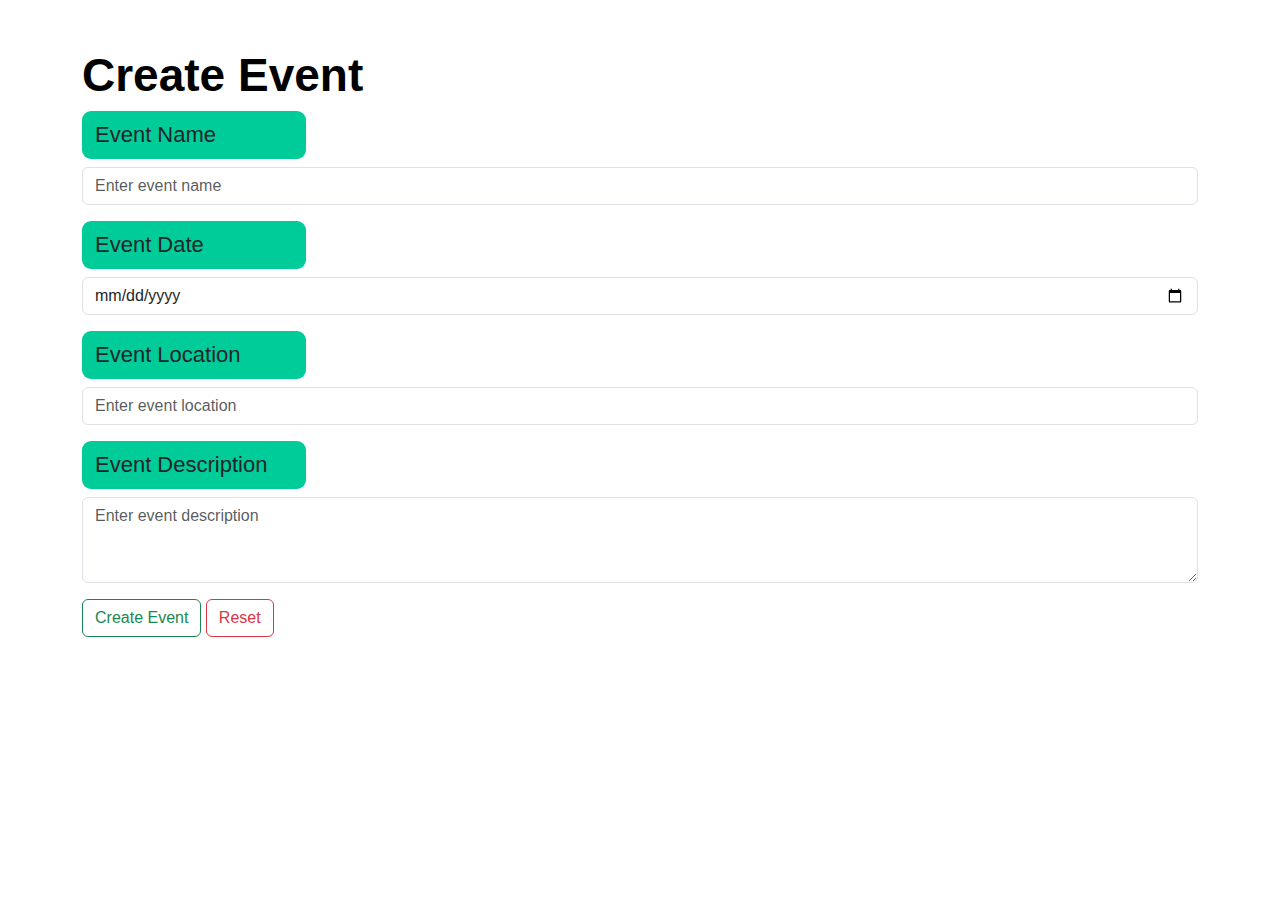
<file: create-event.html>
<!DOCTYPE html>
<html lang="en">
<head>
    <meta charset="UTF-8">
    <meta name="viewport" content="width=device-width, initial-scale=1.0">
    <title>Create Event</title>
    <!-- Add Bootstrap CSS link -->
    <link rel="stylesheet" href="https://stackpath.bootstrapcdn.com/bootstrap/4.3.1/css/bootstrap.min.css" integrity="sha384-ggOyR0iXCbMQv3Xipma34MD+dH/1fQ784/j6cY/iJTQUOhcWr7x9JvoRxT2MZw1T" crossorigin="anonymous">



        <!-- CSS FILES -->

    <link rel="preconnect" href="https://fonts.googleapis.com">
    <link rel="preconnect" href="https://fonts.gstatic.com" crossorigin>
    <link href="https://fonts.googleapis.com/css2?family=Lato:ital,wght@1,300&display=swap" rel="stylesheet">
    
        <link rel="stylesheet" href="css/bootstrap.min.css">
    
        <link rel="stylesheet" href="https://cdn.jsdelivr.net/npm/bootstrap@5.3.2/dist/css/bootstrap.min.css" />
    
        <link rel="stylesheet" href="css/bootstrap-icons.css">
    
        <link rel="stylesheet" href="css/owl.carousel.min.css">
    
        <link rel="stylesheet" href="css/owl.theme.default.min.css">
    
        <link href="css/style.css" rel="stylesheet">
    <style>


  @import url('https://fonts.googleapis.com/css2?family=Lato:ital,wght@1,300&display=swap');


        .names {
            border: transparent;
            border-radius:9px;
            background-color: #00CC99;
            height: 3rem;
            width: 14rem;
            padding-left: 13px;
            padding-top: 7px;
            font-size: 22px;
        }

        @media only screen and(max-width: 800px){
            .names {
                margin-top: 180px;
            }
        }
    </style>
</head>
<body>
    
    <div class="container mt-5">
        <h2>Create Event</h2>
        <form>
            <div class="form-group">
                <label for="eventName" class="names">Event Name</label>
                <input type="text" class="form-control" id="eventName" placeholder="Enter event name" required>
            </div>
            <div class="form-group">
                <label for="eventDate" class="names">Event Date</label>
                <input type="date" class="form-control" id="eventDate" required>
            </div>
            <div class="form-group">
                <label for="eventLocation" class="names">Event Location</label>
                <input type="text" class="form-control" id="eventLocation" placeholder="Enter event location" required>
            </div>
            <div class="form-group">
                <label for="eventDescription" class="names">Event Description</label>
                <textarea class="form-control" id="eventDescription" rows="3" placeholder="Enter event description" required></textarea>
            </div>
            <button type="submit" class="btn btn-outline-success">Create Event</button>
            <button type="reset" class="btn btn-outline-danger">Reset</button>
        </form>
    </div>
<!-- Add Bootstrap JS and Popper.js scripts -->
<script src="https://code.jquery.com/jquery-3.3.1.slim.min.js" integrity="sha384-q8i/X+965DzO0rT7abK41JStQIAqVgRVzpbzo5smXKp4YfRvH+8abtTE1Pi6jizo" crossorigin="anonymous"></script>
<script src="https://cdn.jsdelivr.net/npm/popper.js@1.14.7/dist/umd/popper.min.js" integrity="sha384-Uo2eT0CpHqdSJQ6hJty5KVphtPhzWj9WO1clHTMGa3JDZwrnQq4sF86dIHNDz0W1" crossorigin="anonymous"></script>
<script src="https://stackpath.bootstrapcdn.com/bootstrap/4.3.1/js/bootstrap.min.js" integrity="sha384-JZR6Spejh4U02d8jOt6vLEHfe/JQGiRRSQQxSfFWpi1MquVdAyjUar5+76PVCmYl" crossorigin="anonymous"></script>

</body>
</html>
</file>
<file: css/style.css>
:root {
  --white-color:                  #ffffff;
  --primary-color:                #00CC99;
  --secondary-color:              #00CC99;
  --section-bg-color:             #f0f8ff;
  --custom-btn-bg-color:          #00CC99;
  --custom-btn-bg-hover-color:    #00CC99;
  --dark-color:                   #000000;
  --p-color:                      #717275;
  --border-color:                 #7fffd4;
  --link-hover-color:             #00CC99;

  --body-font-family:             'Montserrat', sans-serif;
  --title-font-family:            'Sono', sans-serif;

  --h1-font-size:                 58px;
  --h2-font-size:                 46px;
  --h3-font-size:                 32px;
  --h4-font-size:                 28px;
  --h5-font-size:                 24px;
  --h6-font-size:                 22px;
  --p-font-size:                  16px;
  --menu-font-size:               14px;

  --border-radius-large:          100px;
  --border-radius-medium:         20px;
  --border-radius-small:          10px;

  --font-weight-light:            300;
  --font-weight-normal:           400;
  --font-weight-medium:           500;
  --font-weight-semibold:         600;
  --font-weight-bold:             700;
}

body {
  background-color: var(--white-color);
  font-family: var(--body-font-family); 
}




h2,
h3,
h4,
h5,
h6 {
  color: var(--dark-color);
}

h1,
h2,
h3,
h4,
h5,
h6 {
  font-family: var(--title-font-family); 
  font-weight: var(--font-weight-semibold);
}

h1 {
  font-size: var(--h1-font-size);
  font-weight: var(--font-weight-bold);
}

h2 {
  font-size: var(--h2-font-size);
  font-weight: var(--font-weight-bold);
}

h3 {
  font-size: var(--h3-font-size);
}

h4 {
  font-size: var(--h4-font-size);
}

h5 {
  font-size: var(--h5-font-size);
}

h6 {
  font-size: var(--h6-font-size);
}

p {
  color: var(--p-color);
  font-size: var(--p-font-size);
  font-weight: var(--font-weight-light);
}

ul li {
  color: var(--p-color);
  font-size: var(--p-font-size);
  font-weight: var(--font-weight-light);
}

a, 
button {
  touch-action: manipulation;
  transition: all 0.3s;
}

a {
  display: inline-block;
  color: var(--primary-color);
  text-decoration: none;
}

a:hover {
  color: var(--link-hover-color);
}

b,
strong {
  font-weight: var(--font-weight-bold);
}

::selection {
  background-color: var(--primary-color);
  color: var(--white-color);
}

.section-title-wrap {
  position: relative;
}

.section-title-wrap::after {
  content: "";
  background: var(--section-bg-color);
  width: 100%;
  height: 2px;
  position: absolute;
  top: 50%;
  left: 50%;
  transform: translate(-50%, -50%);
  pointer-events: none;
}

.section-title {
  background: var(--section-bg-color);
  border-radius: var(--border-radius-large);
  display: inline-block;
  position: relative;
  z-index: 2;
  margin-bottom: 0;
  padding: 10px 25px;
}

.section-padding {
  padding-top: 100px;
  padding-bottom: 100px;
}

main {
  position: relative;
  z-index: 1;
}

.section-bg {
  background-color: var(--section-bg-color);
}

.section-overlay {
  background-color: var(--primary-color);
  position: absolute;
  top: 0;
  left: 0;
  pointer-events: none;
  width: 100%;
  height: 100%;
  opacity: 0.85;
}

.section-overlay + .container {
  position: relative;
}


.custom-icon {
  color: var(--primary-color);
}


.custom-btn {
  background: var(--custom-btn-bg-color);
  border: 2px solid transparent;
  border-radius: var(--border-radius-large);
  color: var(--white-color);
  font-family: var(--title-font-family);
  font-size: var(--p-font-size);
  font-weight: var(--font-weight-semibold);
  line-height: normal;
  transition: all 0.3s;
  padding: 10px 20px;
}

.custom-btn:hover {
  background: var(--custom-btn-bg-hover-color);
  color: var(--white-color);
}

.custom-border-btn {
  background: transparent;
  border: 2px solid var(--custom-btn-bg-color);
  color: var(--custom-btn-bg-color);
}

.custom-border-btn:hover {
  background: var(--custom-btn-bg-color);
  border-color: transparent;
  color: var(--primary-color);
}

.custom-btn-bg-white {
  border-color: var(--white-color);
  color: var(--white-color);
}



.site-header {
  background-image: url('../images/templatemo-wave-header.jpg'), linear-gradient( #FFFFFF);;
  background-repeat: no-repeat;
  background-size: cover;
  background-position: center;
  min-height: 480px;
  position: relative;
}

.site-header h2 {
  color: var(--white-color);
}

.navbar {
  background-color: transparent;
  position: absolute;
  top: 0;
  right: 0;
  left: 0;
  z-index: 9;
  padding-top: 20px;
  padding-bottom: 20px;
}

.navbar .navbar-brand,
.navbar .navbar-brand:hover {
  color: var(--white-color);
}

.navbar .logo-image {
  width: 100px;
}

.logo-image {
  width: 120px;
  height: auto;
}

.navbar-brand,
.navbar-brand:hover {
  font-size: var(--h3-font-size);
  font-weight: var(--font-weight-bold);
  display: inline-block;
}

.navbar-brand span {
  font-family: var(--title-font-family);
}

.navbar-nav .nav-link {
  display: inline-block;
  color: var(--section-bg-color);
  font-family: var(--title-font-family); 
  font-size: var(--menu-font-size);
  font-weight: var(--font-weight-medium);
  text-transform: uppercase;
  letter-spacing: 0.5px;
  position: relative;
  padding-top: 15px;
  padding-bottom: 15px;
}

.navbar-expand-lg .navbar-nav .nav-link {
  padding-right: 18px;
  padding-left: 18px;
}

.navbar-nav .nav-link.active, 
.navbar-nav .nav-link:hover {
  color: var(--secondary-color);
}

.navbar .dropdown-menu {
  background: var(--white-color);
  box-shadow: 0 1rem 3rem rgba(0,0,0,.175);
  border: 0;
  display: inherit;
  opacity: 0;
  min-width: 9rem;
  margin-top: 20px;
  padding: 13px 0 10px 0;
  transition: all 0.3s;
  pointer-events: none;
}

.navbar .dropdown-menu::before {
  content: "";
  width: 0;
  height: 0;
  border-left: 20px solid transparent;
  border-right: 20px solid transparent;
  border-bottom: 15px solid var(--white-color);
  position: absolute;
  top: -10px;
  left: 10px;
}

.navbar .dropdown-item {
  display: inline-block;
  color: var(--p-bg-color);
  font-family: var(--title-font-family); 
  font-size: var(--menu-font-size);
  font-weight: var(--font-weight-medium);
  text-transform: uppercase;
  letter-spacing: 0.5px;
  position: relative;
}

.navbar .dropdown-item.active, 
.navbar .dropdown-item:active,
.navbar .dropdown-item:focus, 
.navbar .dropdown-item:hover {
  background: transparent;
  color: var(--secondary-color);
}

.navbar .dropdown-toggle::after {
  content: "\f282";
  display: inline-block;
  font-family: bootstrap-icons !important;
  font-size: var(--menu-font-size);
  font-style: normal;
  font-weight: normal !important;
  font-variant: normal;
  text-transform: none;
  line-height: 1;
  vertical-align: -.125em;
  -webkit-font-smoothing: antialiased;
  -moz-osx-font-smoothing: grayscale;
  position: relative;
  left: 2px;
  border: 0;
}

@media screen and (min-width: 992px) {
  .navbar .dropdown:hover .dropdown-menu {
    opacity: 1;
    margin-top: 0;
    pointer-events: auto;
  }
}

.navbar .custom-border-btn {
  border-color: var(--white-color);
  color: var(--white-color);
}

.navbar .custom-border-btn:hover {
  background: var(--white-color);
  color: var(--secondary-color);
}

.navbar-toggler {
  border: 0;
  padding: 0;
  cursor: pointer;
  margin: 0;
  width: 30px;
  height: 35px;
  outline: none;
}

.navbar-toggler:focus {
  outline: none;
  box-shadow: none;
}

.navbar-toggler[aria-expanded="true"] .navbar-toggler-icon {
  background: transparent;
}

.navbar-toggler[aria-expanded="true"] .navbar-toggler-icon:before,
.navbar-toggler[aria-expanded="true"] .navbar-toggler-icon:after {
  transition: top 300ms 50ms ease, -webkit-transform 300ms 350ms ease;
  transition: top 300ms 50ms ease, transform 300ms 350ms ease;
  transition: top 300ms 50ms ease, transform 300ms 350ms ease, -webkit-transform 300ms 350ms ease;
  top: 0;
}

.navbar-toggler[aria-expanded="true"] .navbar-toggler-icon:before {
  transform: rotate(45deg);
}

.navbar-toggler[aria-expanded="true"] .navbar-toggler-icon:after {
  transform: rotate(-45deg);
}

.navbar-toggler .navbar-toggler-icon {
  background: var(--white-color);
  transition: background 10ms 300ms ease;
  display: block;
  width: 30px;
  height: 2px;
  position: relative;
}

.navbar-toggler .navbar-toggler-icon:before,
.navbar-toggler .navbar-toggler-icon:after {
  transition: top 300ms 350ms ease, -webkit-transform 300ms 50ms ease;
  transition: top 300ms 350ms ease, transform 300ms 50ms ease;
  transition: top 300ms 350ms ease, transform 300ms 50ms ease, -webkit-transform 300ms 50ms ease;
  position: absolute;
  right: 0;
  left: 0;
  background: var(--white-color);
  width: 30px;
  height: 2px;
  content: '';
}

.navbar-toggler .navbar-toggler-icon::before {
  top: -8px;
}

.navbar-toggler .navbar-toggler-icon::after {
  top: 8px;
}



.hero-section {
  background-image: url('../images/'), linear-gradient( #FFFFFF);
  background-repeat: no-repeat;
  background-size: 108% 76%;
  background-position: top;
  padding-top: 200px;
}

.owl-carousel {
  text-align: center;
}

.owl-carousel-image {
  display: block;
}

.owl-carousel .owl-item .owl-carousel-verified-image {
  display: inline-block;
  width: 30px;
  height: auto;
  position: relative;
  right: 5px;
}

.verified-image {
  display: inline-block;
  width: 20px;
  height: auto;
}

.owl-carousel .owl-item {
  opacity: 0.35;
}

.owl-carousel .owl-item.active.center {
  opacity: 1;
}

.owl-carousel-info-wrap {
  border-radius: var(--border-radius-medium);
  position: relative;
  overflow: hidden;
  text-align: left;
}

.owl-carousel-info {
  background-color: var(--section-bg-color);
  box-shadow: 0 1rem 3rem rgba(0,0,0,.175);
  position: absolute;
  bottom: 0;
  right: 0;
  left: 0;
  padding: 30px;
}

.badge {
  background-color: var(--custom-btn-bg-color);
  font-family: var(--title-font-family);
  border-radius: var(--border-radius-large);
  color: var(--white-color);
  padding-bottom: 5px;
}

.owl-carousel-info-wrap .social-share,
.team-thumb .social-share {
  position: absolute;
  right: 0;
  bottom: 0;
}

.owl-carousel-info-wrap .social-icon,
.team-thumb .social-icon {
  opacity: 0;
  transition: all 0.3s ease;
  transform: translateX(0);
  padding-right: 20px;
  padding-left: 20px;
}

.owl-carousel .owl-item.active.center .owl-carousel-info-wrap:hover .social-icon,
.team-thumb:hover .social-icon {
  transform: translateY(-100%);
  opacity: 1;
}

.owl-carousel-info-wrap .social-icon-item,
.owl-carousel-info-wrap .social-icon-link,
.team-thumb .social-icon-item,
.team-thumb .social-icon-link {
  display: block;
  margin-bottom: 10px;
  margin-left: auto;
}

.owl-carousel-info-wrap .social-icon-link {
  margin-top: 5px;
  margin-bottom: 5px;
}

.owl-carousel .owl-dots {
  background-color: var(--white-color);
  box-shadow: 0 1rem 3rem rgba(0,0,0,.175);
  border-radius: var(--border-radius-large);
  display: inline-block;
  margin: auto;
  margin-top: 40px;
  padding: 15px 25px;
  padding-bottom: 7px;
}

.owl-theme .owl-nav.disabled+.owl-dots {
  margin-top: 40px;
}

.owl-theme .owl-dots .owl-dot.active span, 
.owl-theme .owl-dots .owl-dot:hover span {
  background: var(--secondary-color);
}


/*---------------------------------------
  CUSTOM BLOCK              
-----------------------------------------*/
.custom-block {
  border: 2px solid var(--primary-color);
  border-radius: var(--border-radius-medium);
  position: relative;
  overflow: hidden;
  padding: 30px;
  transition: all 0.3s ease;
}

.custom-block:hover {
  background: var(--white-color);
  box-shadow: 0 1rem 3rem rgba(0,0,0,.175);
  border-color: transparent;
  transform: translateY(-3px);
}

.custom-block-info {
  display: block;
  padding: 10px 20px;
  padding-bottom: 0;
}

.custom-block-inter rvewrap {
  position: relative;
  display: block;
  height: 100%;
}

.custom-block-image-wrap > a {
  display: block;
}

.custom-block-image {
  border-radius: var(--border-radius-medium);
  display: block;
  width: 112px;
  height: 112px;
  object-fit: cover;
}

.custom-block-image-detail-page .custom-block-image {
  width: 100%;
  height: 212px;
}

.custom-block .custom-block-icon {
  position: absolute;
  top: 50%;
  left: 50%;
  transform: translate(-50%, -50%);
}

.custom-block-icon-wrap {
  border-radius: var(--border-radius-medium);
  position: relative;
  overflow: hidden;
}

.custom-block-icon-wrap .section-overlay {
  opacity: 0.25;
}

.custom-block-btn-group {
  position: absolute;
  bottom: 0;
  right: 0;
  left: 0;
  margin: 20px;
}

.custom-block-btn-group .custom-block-icon {
  position: relative;
  top: 0;
  left: 0;
  transform: none;
}

.custom-block-icon {
  background: var(--primary-color);
  border-radius: var(--border-radius-medium);
  font-size: var(--p-font-size);
  color: var(--white-color);
  text-align: center;
  width: 32.5px;
  height: 32.5px;
  line-height: 32.5px;
  transition: all 0.3s;
}

.custom-block-icon:hover {
  background: var(--secondary-color);
  color: var(--white-color);
}

.custom-block .custom-btn {
  font-size: var(--menu-font-size);
  padding: 7px 15px;
}

.custom-block .custom-block-info + div .badge {
  background-color: var(--dark-color);
  color: var(--white-color);
  border-radius: 50px !important;
  font-size: var(--menu-font-size);
  display: flex;
  justify-content: center;
  text-align: center;
  width: 40px;
  height: 40px;
  line-height: 30px;
  margin-top: 5px;
  margin-bottom: 5px;
}

.custom-block .custom-block-info + div .badge:hover {
  background-color: var(--secondary-color);
}

.custom-block-full {
  background-color: var(--section-bg-color);
  border-color: transparent;
}

.custom-block-full:hover {
  border-color: var(--primary-color);
}

.custom-block-full .custom-block-info {
  padding: 20px;
  padding-bottom: 0;
}

.custom-block-full .custom-block-image {
  width: 100%;
  height: 210px;
}

.custom-block-full .social-share {
  position: absolute;
  top: 0;
  right: 0;
  margin: 50px;
}

.custom-block-top small {
  color: var(--p-color);
  font-family: var(--title-font-family);
}

.custom-block-top .badge {
  background-color: var(--secondary-color);
  color: var(--white-color);
  display: inline-block;
  vertical-align: middle;
  height: 26.64px;
  line-height: 20px;
}

.custom-block-bottom a:hover span {
  color: var(--primary-color);
}

.custom-block-bottom a span {
  font-family: var(--title-font-family);
  color: var(--p-color);
  text-transform: uppercase;
  margin-left: 3px;
}

.custom-block-overlay {
  border-color: transparent;
  padding: 0;
}

.custom-block-overlay .custom-block-image {
  margin: auto;
  width: 100%;
  height: 210px;
  transition: all 0.3s;
}

.custom-block-overlay:hover .custom-block-image {
  padding: 15px;
  padding-bottom: 0;
}

.custom-block-overlay-info {
  padding: 15px 20px 20px 20px;
}


/*---------------------------------------
  PROIFLE BLOCK               
-----------------------------------------*/
.profile-block {
  margin-top: 10px;
}

.profile-block-image {
  border-radius: var(--border-radius-large);
  width: 50px;
  height: 50px;
  object-fit: cover;
  margin-right: 10px;
}

.profile-block p strong {
  display: block;
  font-family: var(--title-font-family);
}

.profile-detail-block {
  border: 1px solid #dee2e6;
  border-radius: var(--border-radius-large);
  padding: 25px 35px;
}

.profile-detail-block p {
  margin-bottom: 0;
}


/*---------------------------------------
  ABOUT & TEAM SECTION               
-----------------------------------------*/
.about-image {
  border-radius: var(--border-radius-medium);
  display: block;
}

.team-thumb {
  border-radius: var(--border-radius-medium);
  position: relative;
  overflow: hidden;
}

.team-info {
  background-color: var(--white-color);
  position: absolute;
  bottom: 0;
  right: 0;
  left: 0;
  padding: 30px;
}


/*---------------------------------------
  PAGINATION               
-----------------------------------------*/
.pagination {
  border: 1px solid #dee2e6;
  border-radius: var(--border-radius-large);
  padding: 20px;
}

.page-link {
  border: 0;
  border-radius: var(--border-radius-small);
  color: var(--p-color);
  font-family: var(--title-font-family);
  margin: 0 5px;
  padding: 10px 20px;
}

.page-link:hover,
.page-item:first-child .page-link:hover,
.page-item:last-child .page-link:hover {
  background-color: var(--secondary-color);
  color: var(--white-color);
}

.page-item:first-child .page-link {
  margin-right: 10px;
}

.active>.page-link, .page-link.active {
  background-color: var(--secondary-color);
  border-color: var(--secondary-color);
}


/*---------------------------------------
  CONTACT               
-----------------------------------------*/
.contact-info p strong {
  font-family: var(--title-font-family);
  min-width: 90px;
}

.contact-info p a {
  color: var(--p-color);
  border-bottom: 1px solid;
  padding-bottom: 3px;
}

.contact-info p a:hover {
  color: var(--secondary-color);
}

.google-map {
  border-radius: var(--border-radius-medium);
}

.contact-form .form-floating>textarea {
  border-radius: var(--border-radius-medium);
  height: 150px;
}


/*---------------------------------------
  SUBSCRIBE FORM               
-----------------------------------------*/
.subscribe-form-wrap {
  border: 1px solid var(--white-color);
  border-radius: var(--border-radius-small);
  width: 80%;
  position: relative;
  top: 12px;
  padding: 35px;
}

.subscribe-form-wrap h6 {
  background: var(--white-color);
  border-radius: var(--border-radius-medium);
  color: var(--primary-color);
  text-align: center;
  position: relative;
  bottom: 55px;
  margin-bottom: -25px;
  padding: 8px;
}

.subscribe-form #subscribe-email {
  border: 0;
  border-radius: 10px 10px 0 0;
  margin-bottom: 0;
}

.subscribe-form #submit {
  border-radius: 0 0 10px 10px;
}


/*---------------------------------------
  CUSTOM FORM               
-----------------------------------------*/
.custom-form .form-control {
  border-radius: var(--border-radius-small);
  color: var(--p-color);
  font-family: var(--title-font-family);
  font-size: var(--p-font-size);
  margin-bottom: 24px;
  padding-top: 10px;
  padding-bottom: 10px;
  padding-left: 20px;
  outline: none;
}

.form-floating>label {
  padding-left: 20px;
}

.custom-form button[type="submit"] {
  background: var(--custom-btn-bg-color);
  border: none;
  border-radius: var(--border-radius-large);
  color: var(--white-color);
  font-family: var(--title-font-family);
  font-size: var(--p-font-size);
  font-weight: var(--font-weight-semibold);
  transition: all 0.3s;
  margin-bottom: 0;
}

.custom-form button[type="submit"]:hover,
.custom-form button[type="submit"]:focus {
  background: var(--custom-btn-bg-hover-color);
  border-color: transparent;
}


/*---------------------------------------
  SEARCH FORM               
-----------------------------------------*/
.search-form .form-control {
  border: 0;
  margin-bottom: 0;
}

.search-form button[type="submit"] {
  background: var(--secondary-color);
  border-color: var(--secondary-color);
  max-width: 50px;
  height: 100%;
  padding-left: 15px;
}

.search-form button[type="submit"]:hover {
  background: var(--primary-color);
}


/*---------------------------------------
  SITE FOOTER              
-----------------------------------------*/
.site-footer {
  background-image: url('../images/templatemo-wave-footer.jpg'), linear-gradient(#FFFFFF, #348CD2);
  background-repeat: no-repeat;
  background-size: cover;
  background-position: center;
  margin-top: -80px;
  padding-top: 100px;
  padding-bottom: 150px;
}

.site-footer > .container {
  position: relative;
  top: 50px;
  padding-top: 100px;
}

.site-footer-title,
.site-footer p {
  color: var(--white-color);
}

.site-footer p strong {
  font-family: var(--title-font-family);
}

.site-footer p a {
  color: var(--white-color);
  border-bottom: 1px solid;
  padding-bottom: 3px;
}

.site-footer p a:hover {
  color: var(--secondary-color);
}

.site-footer-thumb a img {
  display: block;
  width: 120px;
  min-width: 120px;
  height: auto;
}

.site-footer-links {
  margin-bottom: 0;
  padding-left: 0;
}

.site-footer-link-item {
  display: inline-block;
  list-style: none;
  margin-right: 10px;
  margin-left: 10px;
}

.site-footer-link {
  color: var(--white-color);
  font-size: var(--p-font-size);
  line-height: inherit;
}


/*---------------------------------------
  SOCIAL ICON               
-----------------------------------------*/
.social-icon {
  margin: 0;
  padding: 0;
}

.social-icon-item {
  list-style: none;
  display: inline-block;
  vertical-align: top;
}

.social-icon-link {
  background: var(--secondary-color);
  border-radius: var(--border-radius-large);
  color: var(--white-color);
  font-size: var(--p-font-size);
  display: block;
  margin-right: 10px;
  text-align: center;
  width: 40px;
  height: 40px;
  line-height: 40px;
  transition: background 0.2s, color 0.2s;
}

.social-icon-link:hover {
  background: var(--primary-color);
  color: var(--white-color);
}


/*---------------------------------------
  RESPONSIVE STYLES               
-----------------------------------------*/
@media screen and (min-width: 2160px) {
	.hero-section {
	  background-size: 100% 90%;
	  /* T o o p l a t e . c o m   C u s t o m i z e d */
	}
}


@media screen and (min-width: 1600px) {
  .site-footer {
    padding-top: 250px;
  }
}

@media screen and (max-width: 1240px) {
	.hero-section {
	  background-size: 116%;
	  /* T o o p l a t e . c o m   C u s t o m i z e d */
	}
}

@media screen and (max-width: 991px) {
  h1 {
    font-size: 48px;
  }

  h2 {
    font-size: 36px;
  }

  h3 {
    font-size: 32px;
  }

  h4 {
    font-size: 28px;
  }

  h5 {
    font-size: 20px;
  }

  h6 {
    font-size: 18px;
  }
  
  .hero-section {
	  background-size: 160% 66%; 
	  /* T o o p l a t e . c o m   C u s t o m i z e d */
	}

  .section-padding {
    padding-top: 50px;
    padding-bottom: 50px;
  }

  .navbar-nav {
    background-color: var(--primary-color);
    border-radius: var(--border-radius-medium);
    padding: 30px;
  }

  .navbar-nav .nav-link {
    padding: 5px 0;
  }

  .navbar-nav .dropdown-menu {
    position: relative;
    left: 10px;
    opacity: 1;
    pointer-events: auto;
    max-width: 155px;
    margin-top: 10px;
    margin-bottom: 15px;
  }

  .navbar-expand-lg .navbar-nav {
    padding-bottom: 20px;
  }

  .nav-tabs .nav-link:first-child {
    margin-right: 5px;
  }

  .nav-tabs .nav-link {
    font-size: var(--copyright-font-size);
    padding: 10px;
  }

  .copyright-text {
    text-align: center;
  }

  .site-footer {
    margin-top: -200px;
    padding-top: 200px;
    padding-bottom: 100px;
  }
}

@media screen and (max-width: 540px) {
	.hero-section {
  		background-size: 180% 65%;
		/* T o o p l a t e . c o m   C u s t o m i z e d */
	}

  .custom-block .custom-block-top {
    flex-direction: column;
  }

  .custom-block .custom-block-top small:last-child {
    margin-top: 10px;
    margin-bottom: 10px;
  }
}

@media screen and (max-width: 480px) {
  h1 {
    font-size: 36px;
  }

  h2 {
    font-size: 28px;
  }

  h3 {
    font-size: 26px;
  }

  h4 {
    font-size: 22px;
  }

  h5 {
    font-size: 20px;
  }
}

@media screen and (max-width: 414px) {
  .search-form {
    max-width: 200px;
  }

}
</file>
